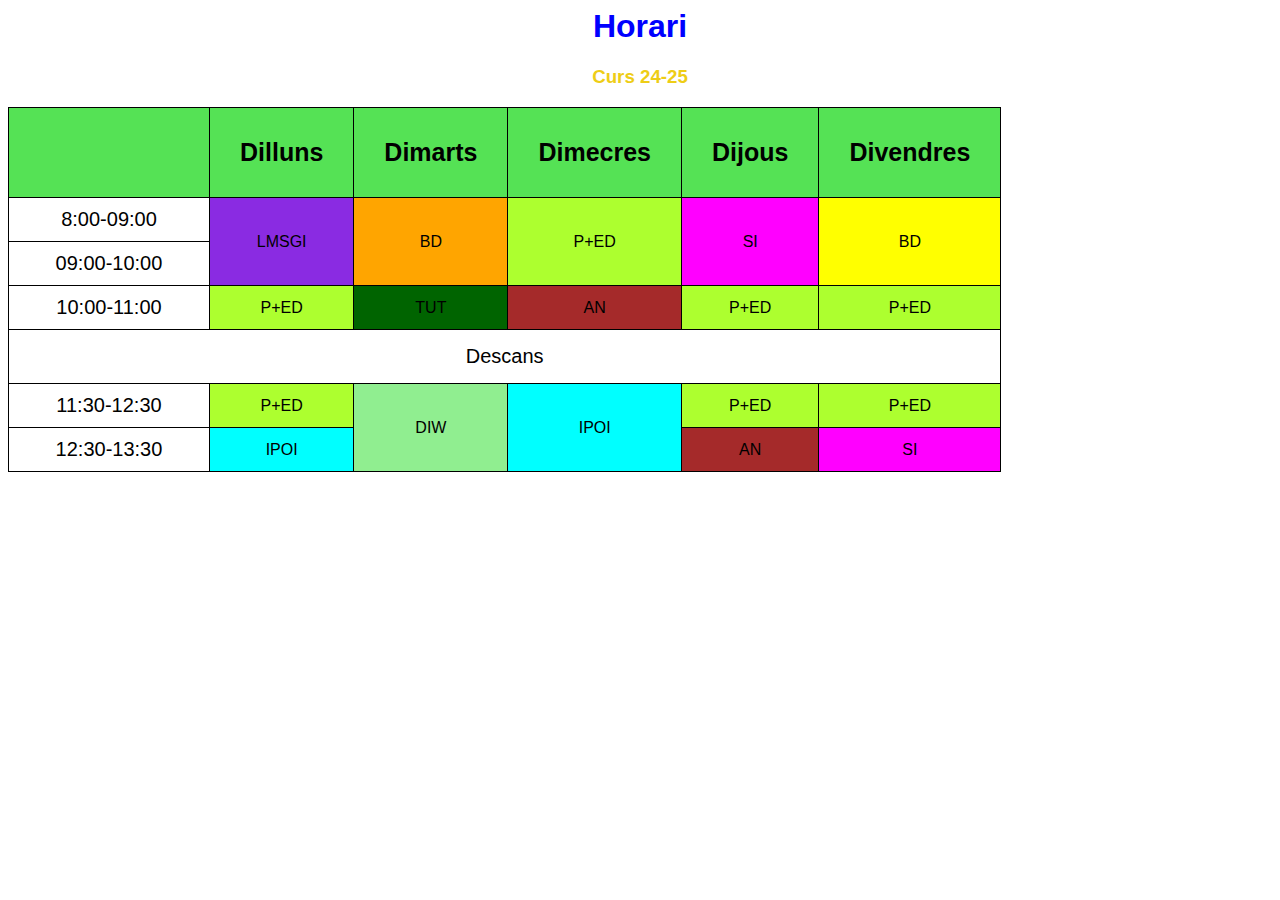
<file: Activitat4.html>
<style>
      table, th, td {
  border: 1px solid black;
  border-collapse: collapse;
  text-align: center;

 
}
body {  font-family: Verdana, Geneva, Tahoma, sans-serif;
  text-align: center;}
 
  
.des { 
  font-size: 20px;
  padding: 15px;

}
.hr {
  font-size: 20px;
  padding: 10px;
  width: 180px;

}

.cap {
  padding: 30px;
  font-size: 25px;
  background-color: rgb(85, 226, 85);
}
    </style>
  </head>
  <body>
<h1 style="color: blue ;">Horari</h1>
<h3 style="color: rgb(238, 205, 22);">Curs 24-25</h3>
    <div>
          <table>
  <tr>
    <th class="cap"></th>
    <th class="cap">Dilluns</th>
    <th class="cap">Dimarts</th>
    <th class="cap">Dimecres</th>
    <th class="cap">Dijous</th>
    <th class="cap">Divendres</th>
  </tr>
  <tr>
    <td class="hr">8:00-09:00</td>
    <td rowspan="2" style="background-color:  blueviolet;">LMSGI</td>
    <td rowspan="2" style="background-color: orange;">BD</td>
    <td rowspan="2" style="background-color: greenyellow;">P+ED</td>
    <td rowspan="2" style="background-color: fuchsia;">SI</td>
    <td rowspan="2" style="background-color: yellow;">BD</td>
    </tr>
  <tr>
    <td class="hr">09:00-10:00</td>
 </tr>
  <tr>
    <td class="hr">10:00-11:00</td>
    <td style="background-color: greenyellow;">P+ED</td>
    <td style="background-color: darkgreen;">TUT</td>
    <td style="background-color: brown;">AN</td>
    <td style="background-color: greenyellow;">P+ED</td>
    <td style="background-color: greenyellow;">P+ED</td>
  </tr>
  <tr>
    <td colspan="6" class="des">Descans</td>
  </tr>
  <tr>
    <td class="hr">11:30-12:30</td>
    <td style="background-color: greenyellow;">P+ED</td>
    <td rowspan="2" style="background-color: lightgreen;">DIW</td>
    <td rowspan="2" style="background-color: aqua;">IPOI</td>
    <td style="background-color: greenyellow;">P+ED</td>
    <td style="background-color: greenyellow;">P+ED</td>
  </tr>
  <tr>
    <td class="hr">12:30-13:30</td>
    <td style="background-color: aqua;">IPOI</td>
    <td style="background-color: brown;">AN</td>
    <td style="background-color: fuchsia;">SI</td>
  </tr>
</table>
    </div>
  </body>
</html>
</file>
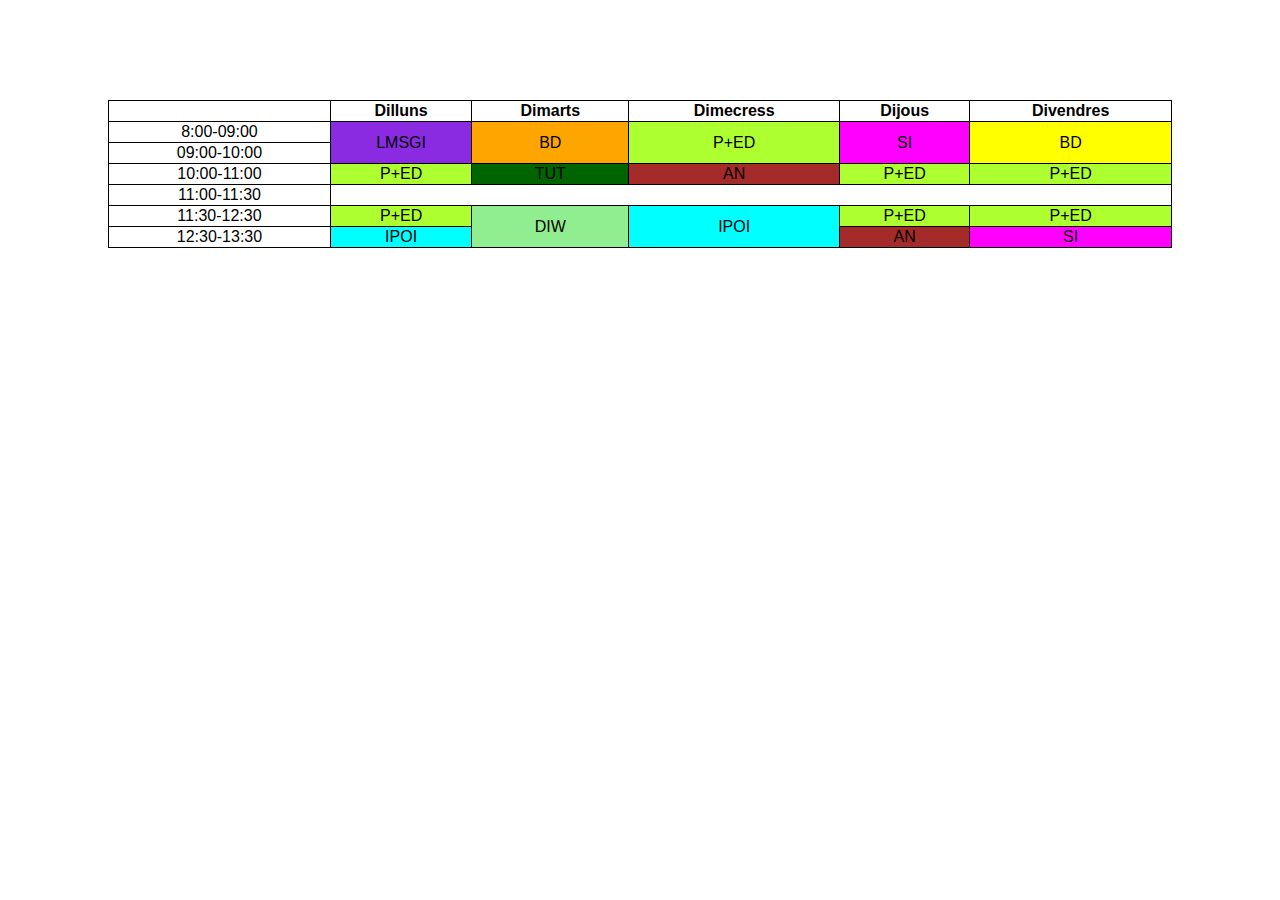
<file: Taula.html>
<style>
      .center {
        text-align: center;
        margin: 100px;
      }
      table, th, td {
  border: 1px solid black;
  border-collapse: collapse;
  text-align: center;
}
table {
    width: 100%;
}
body {
    font-family: Arial, Helvetica, sans-serif;
    font-size: x-small;
}
    </style>
  </head>
  <body>

    <div class="center">
          <table>
  <tr>
    <th></th>
    <th>Dilluns</th>
    <th>Dimarts</th>
    <th>Dimecress</th>
    <th>Dijous</th>
    <th>Divendres</th>
  </tr>
  <tr>
    <td>8:00-09:00</td>
    <td rowspan="2" style="background-color:  blueviolet;">LMSGI</td>
    <td rowspan="2" style="background-color: orange;">BD</td>
    <td rowspan="2" style="background-color: greenyellow;">P+ED</td>
    <td rowspan="2" style="background-color: fuchsia;">SI</td>
    <td rowspan="2" style="background-color: yellow;">BD</td>
    </tr>
  <tr>
    <td>09:00-10:00</td>
 </tr>
  <tr>
    <td>10:00-11:00</td>
    <td style="background-color: greenyellow;">P+ED</td>
    <td style="background-color: darkgreen;">TUT</td>
    <td style="background-color: brown;">AN</td>
    <td style="background-color: greenyellow;">P+ED</td>
    <td style="background-color: greenyellow;">P+ED</td>
  </tr>
  <tr>
    <td>11:00-11:30</td>
  </tr>
  <tr>
    <td>11:30-12:30</td>
    <td style="background-color: greenyellow;">P+ED</td>
    <td rowspan="2" style="background-color: lightgreen;">DIW</td>
    <td rowspan="2" style="background-color: aqua;">IPOI</td>
    <td style="background-color: greenyellow;">P+ED</td>
    <td style="background-color: greenyellow;">P+ED</td>
  </tr>
  <tr>
    <td>12:30-13:30</td>
    <td style="background-color: aqua;">IPOI</td>
    <td style="background-color: brown;">AN</td>
    <td style="background-color: fuchsia;">SI</td>
  </tr>
</table>
    </div>
  </body>
</html>
</file>
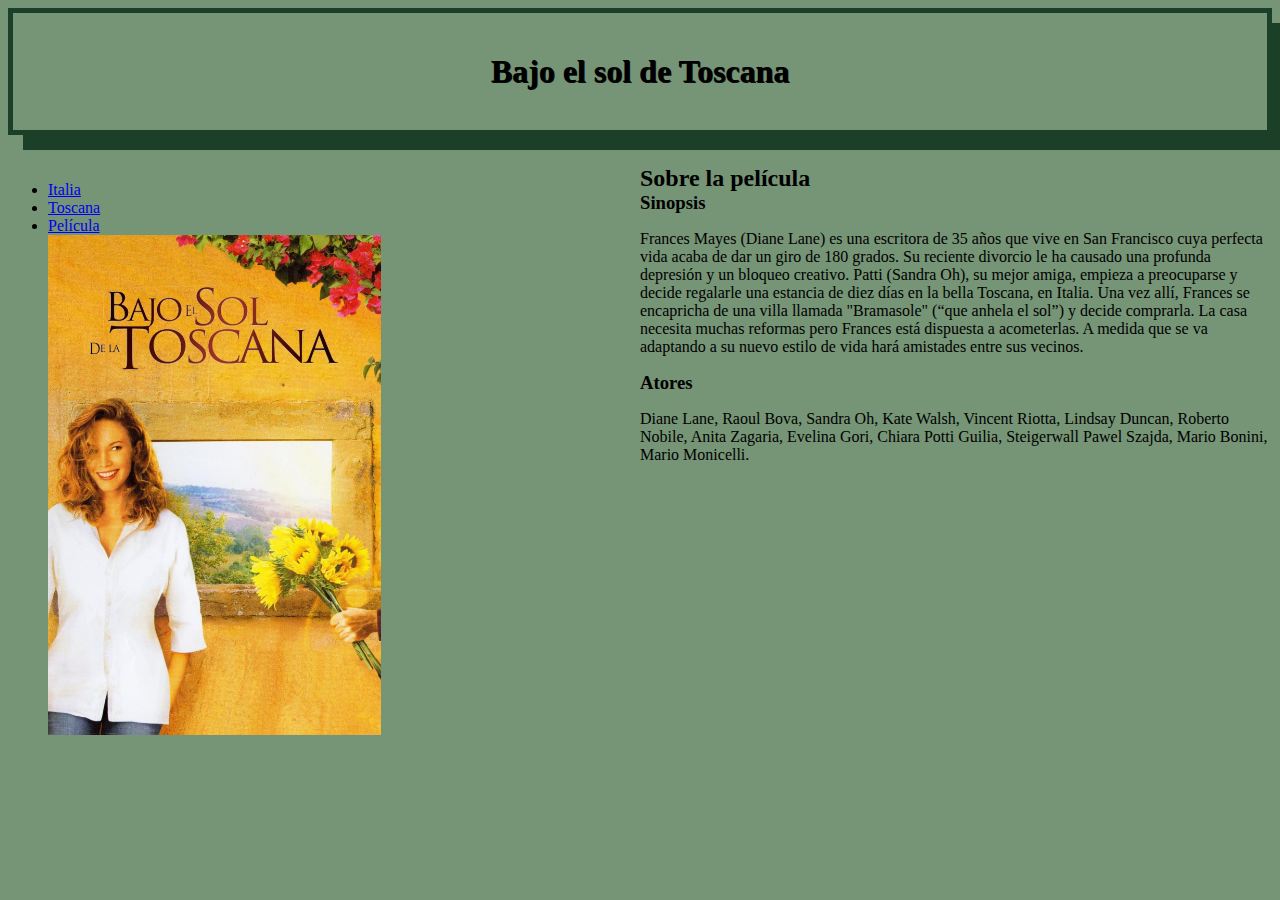
<file: Activitat Transversal/img/index/Toscana pelicula.htm>
<!DOCTYPE html>
<!-- saved from url=(0085)file:///Users/rek/Desktop/LLenguatges%20Activitats/Activitat%20Transversal/index.html -->
<html><head><meta http-equiv="Content-Type" content="text/html; charset=UTF-8">
    <title>Toscana pelicula</title>
    <link rel="stylesheet" href="./Toscana pelicula_files/estil.css">
  </head>
  <body>
    <h1 class="box">Bajo el sol de Toscana</h1>
    <div style="box-sizing: border-box">
      <nav style="float: left; width: 50%">
        <ul>
          <li><a href="https://es.wikipedia.org/wiki/Italia">Italia</a></li>
          <li><a href="https://ca.wikipedia.org/wiki/Toscana">Toscana</a></li>
          <li>
            <a href="https://es.wikipedia.org/wiki/Bajo_el_sol_de_la_Toscana">Película</a>
          </li>
          <img src="./Toscana pelicula_files/moviecover.jpg" width="333" height="500">
        </ul>
      </nav>
      <div style="float: left; width: 50%">
        <h2>Sobre la película</h2>
        <section>
          <h3>Sinopsis</h3>
          <p>
            Frances Mayes (Diane Lane) es una escritora de 35 años que vive en
            San Francisco cuya perfecta vida acaba de dar un giro de 180 grados.
            Su reciente divorcio le ha causado una profunda depresión y un
            bloqueo creativo. Patti (Sandra Oh), su mejor amiga, empieza a
            preocuparse y decide regalarle una estancia de diez días en la bella
            Toscana, en Italia. Una vez allí, Frances se encapricha de una villa
            llamada "Bramasole" (“que anhela el sol”) y decide comprarla. La
            casa necesita muchas reformas pero Frances está dispuesta a
            acometerlas. A medida que se va adaptando a su nuevo estilo de vida
            hará amistades entre sus vecinos.
          </p>
        </section>

        <section>
          <h3>Atores</h3>
          <p>
            Diane Lane, Raoul Bova, Sandra Oh, Kate Walsh, Vincent Riotta,
            Lindsay Duncan, Roberto Nobile, Anita Zagaria, Evelina Gori, Chiara
            Potti Guilia, Steigerwall Pawel Szajda, Mario Bonini, Mario
            Monicelli.
          </p>
        </section>
      </div>
    </div>
  

</body></html>
</file>
<file: Activitat Transversal/img/index/Toscana pelicula_files/estil.css>
body {
    background-color: rgb(118, 148, 118); 
}
.box {
    text-shadow: 1px 1px#0c0b0b;
    box-shadow: 15px 15px rgb(27, 63, 39);
    border: 5px solid rgb(27, 63, 39);
    margin-bottom: 30px;
    padding: 40px 20px 40px 20px;
    text-align: center;
}

h1,
h2,
h3 {
    margin: 0%;
}

nav ul {
    float: left;
}
</file>
